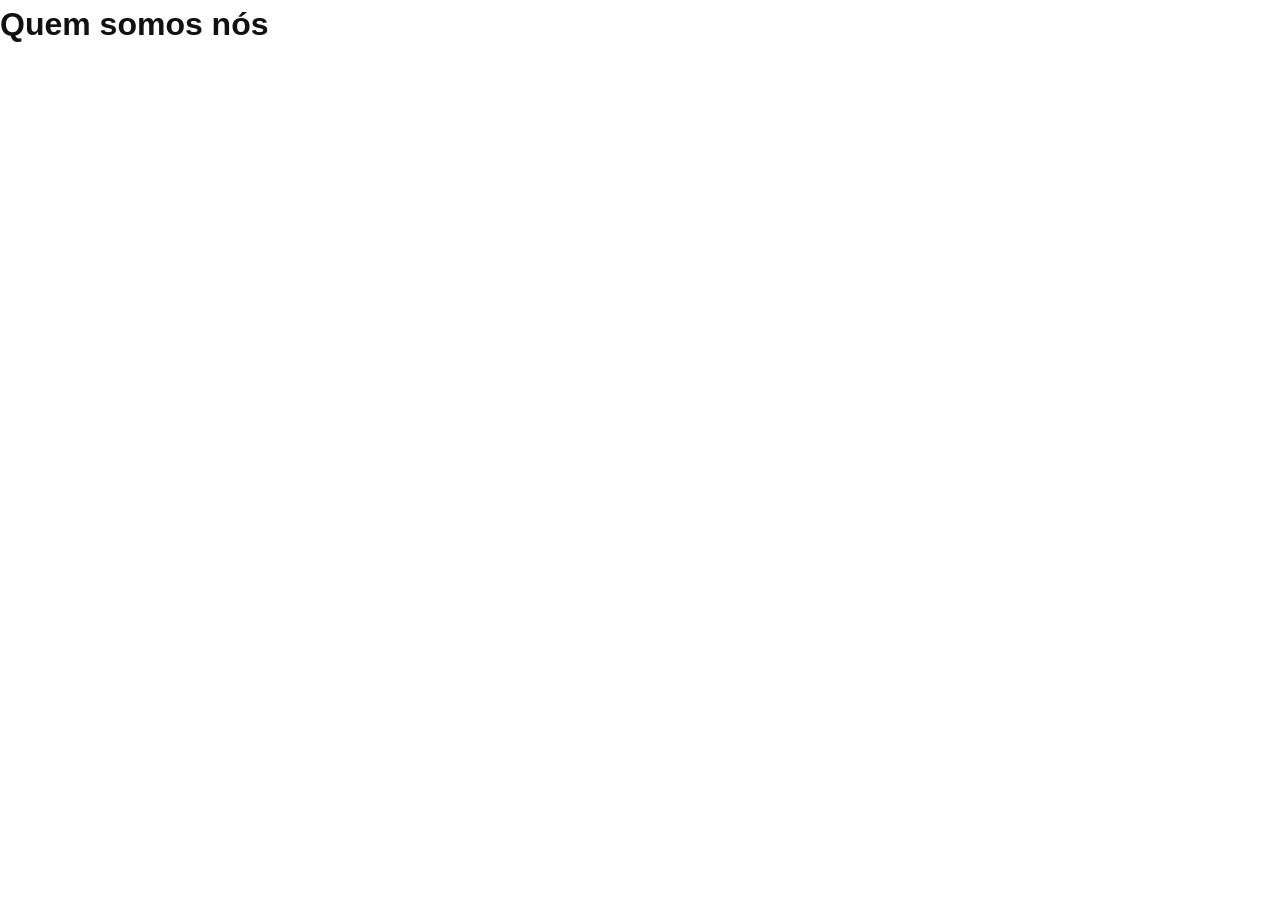
<file: sobre.html>
<!DOCTYPE html>
<html lang="pt-br">
<head>
    <meta charset="UTF-8">
    <meta name="viewport" content="width=device-width, initial-scale=1.0">
    <title>Sobre Nós</title>
    <link rel="stylesheet" href="style.css">
</head>
<body>
    <h1>Quem somos nós</h1>
</body>
</html>
</file>
<file: style.css>
/* RESET E ESTILOS BASE */
* {
    margin: 0;
    padding: 0;
    box-sizing: border-box;
    font-family: 'Arial', 'Helvetica Neue', sans-serif;
}

body {
    background-color: #ffffff;
    color: #111111;
    line-height: 1.5;
}

/* CABEÇALHO FIXO - COR GRENÁ JUVENTUS */
.navbar {
    background-color: #7A1C30;
    display: flex;
    justify-content: space-between;
    align-items: center;
    padding: 12px 20px;
    position: sticky;
    top: 0;
    z-index: 1000;
    border-bottom: 2px solid #C5A059;
}

/* AJUSTE DA LOGO NO CABEÇALHO */
.logo-container {
    display: flex;
    align-items: center;
    gap: 12px;
}

.logo-img {
    height: 45px; /* Ajuste a altura se achar necessário */
    width: auto;  /* Mantém a proporção da imagem */
    object-fit: contain;
}

.logo-text {
    display: flex;
    flex-direction: column;
    color: #ffffff;
}

.logo-text .title {
    font-size: 0.9rem;
    font-weight: 700;
    letter-spacing: 1px;
    color: #C5A059;
}

.logo-text .subtitle {
    font-size: 1.1rem;
    font-weight: 900;
    letter-spacing: 0.5px;
}

/* MENU DE NAVEGAÇÃO RESPONSIVO */
.nav-menu {
    display: none;
    background-color: #581322;
    width: 100%;
}

.nav-menu.active {
    display: block;
}

.nav-menu ul {
    list-style: none;
}

.nav-menu li a {
    display: block;
    padding: 15px 20px;
    color: #ffffff;
    text-decoration: none;
    border-bottom: 1px solid #6e182b;
    font-weight: bold;
}

/* HERO / BANNER PRINCIPAL */
.hero {
    position: relative;
    height: 420px;
    background: linear-gradient(rgba(0,0,0,0.6), rgba(0,0,0,0.6)),
                url(images/juventus_sp_escudos.jpg);
    display: flex;
    align-items: center;
    justify-content: center;
    text-align: center;
    padding: 20px;
}

.hero-content h1 {
    color: #ffffff;
    font-size: 2.2rem;
    font-weight: 900;
    margin-bottom: 10px;
}

.hero-content p {
    color: #f0f0f0;
    font-size: 1.2rem;
    margin-bottom: 25px;
}

.btn-hero {
    display: inline-block;
    background-color: #7A1C30;
    color: #ffffff;
    border: 2px solid #C5A059;
    padding: 12px 24px;
    text-decoration: none;
    font-weight: bold;
    border-radius: 25px;
    transition: background 0.3s;
}

.btn-hero:hover {
    background-color: #581322;
}

/* SECÇÃO GENERALISTA */
.section-container {
    padding: 40px 24px;
    max-width: 800px;
    margin: 0 auto;
}

/* TÍTULOS COM DECORAÇÃO DIAGONAL (DOURADA) */
.section-header {
    position: relative;
    padding-left: 20px;
}

.diagonal-lines {
    position: absolute;
    left: 0;
    top: -5px;
    width: 25px;
    height: 35px;
    border-left: 4px solid #C5A059;
    border-top: 4px solid #C5A059;
    transform: skewX(-20deg);
}

.section-header h2 {
    font-size: 2.2rem;
    font-weight: 900;
    color: #7A1C30;
    line-height: 1;
}

.brand-subtext {
    font-size: 0.95rem;
    font-weight: 700;
    color: #555;
    margin-top: 4px;
    margin-bottom: 24px;
}

.text-body p {
    font-size: 1.05rem;
    color: #222222;
    margin-bottom: 20px;
    line-height: 1.6;
}

/* BANNER DESTAQUE */
.banner-video {
    background: linear-gradient(rgba(122, 28, 48, 0.8), rgba(0, 0, 0, 0.7)),
               url(images/WhatsApp\ Image\ 2026-10-19\ at\ 19.13.59.jpeg);
    height: 350px;
    display: flex;
    align-items: center;
    justify-content: center;
    text-align: center;
    padding: 20px;
}


.banner-overlay h1 {
    color: #ffffff;
    font-size: 1.6rem;
    font-weight: 900;
    max-width: 600px;
    margin-bottom: 25px;
}

.btn-outline {
    display: inline-block;
    border: 2px solid #C5A059;
    color: #ffffff;
    padding: 12px 30px;
    border-radius: 30px;
    text-decoration: none;
    font-weight: 700;
    transition: all 0.3s ease;
}

.btn-outline:hover {
    background-color: #C5A059;
    color: #7A1C30;
}

/* CARDS DE CATEGORIAS */
.cards-grid {
    display: grid;
    grid-template-columns: repeat(auto-fit, minmax(220px, 1fr));
    gap: 20px;
    margin-top: 20px;
}

.card {
    background: #fdfdfd;
    padding: 20px;
    border-radius: 8px;
    border-left: 4px solid #7A1C30;
    box-shadow: 0 4px 10px rgba(0,0,0,0.08);
}

.card h3 {
    color: #7A1C30;
    margin-bottom: 10px;
}

/* ESTILIZAÇÃO DA TABELA DE HORÁRIOS */
.table-responsive {
    overflow-x: auto;
    margin-top: 15px;
    margin-bottom: 10px;
}

.tabela-horarios {
    width: 100%;
    border-collapse: collapse;
    background-color: #ffffff;
    box-shadow: 0 4px 10px rgba(0, 0, 0, 0.08);
    border-radius: 8px;
    overflow: hidden;
    text-align: center;
}

.tabela-horarios thead {
    background-color: #7A1C30; /* Grená Juventus */
    color: #ffffff;
}

.tabela-horarios th {
    padding: 14px 10px;
    font-size: 1.05rem;
    font-weight: bold;
    border-bottom: 3px solid #C5A059; /* Dourado */
}

.tabela-horarios td {
    padding: 12px 10px;
    border-bottom: 1px solid #eeeeee;
    color: #333333;
    font-size: 0.95rem;
}

.tabela-horarios tbody tr:nth-child(even) {
    background-color: #fcf8f9;
}

.tabela-horarios tbody tr:hover {
    background-color: #f4eaed;
}

.desconto-socio {
    font-weight: bold;
    color: #7A1C30;
    margin-top: 10px;
    font-size: 0.95rem;
    text-align: center;
}

/* FORMULÁRIO */
.form-contato {
    background: #fdfdfd;
    padding: 25px;
    border-radius: 8px;
    box-shadow: 0 4px 10px rgba(0,0,0,0.08);
    border-top: 4px solid #C5A059;
}

.input-group {
    margin-bottom: 15px;
}

.input-group label {
    display: block;
    margin-bottom: 5px;
    font-weight: bold;
    color: #333;
}

.input-group input {
    width: 100%;
    padding: 10px;
    border: 1px solid #ccc;
    border-radius: 4px;
}

.btn-submit {
    width: 100%;
    background-color: #7A1C30;
    color: white;
    border: none;
    padding: 12px;
    font-size: 1rem;
    font-weight: bold;
    border-radius: 4px;
    cursor: pointer;
    transition: background 0.3s;
}

.btn-submit:hover {
    background-color: #581322;
}

/* BOTÃO VOLTAR AO TOPO */
.scroll-top-btn {
    position: fixed;
    bottom: 25px;
    right: 20px;
    width: 50px;
    height: 50px;
    background-color: #C5A059;
    color: #ffffff;
    border: none;
    border-radius: 50%;
    font-size: 1.2rem;
    cursor: pointer;
    box-shadow: 0px 4px 10px rgba(0,0,0,0.3);
    display: flex;
    align-items: center;
    justify-content: center;
}

footer {
    background-color: #581322;
    color: white;
    text-align: center;
    padding: 20px;
    margin-top: 40px;
    font-size: 0.9rem;
}
</file>
